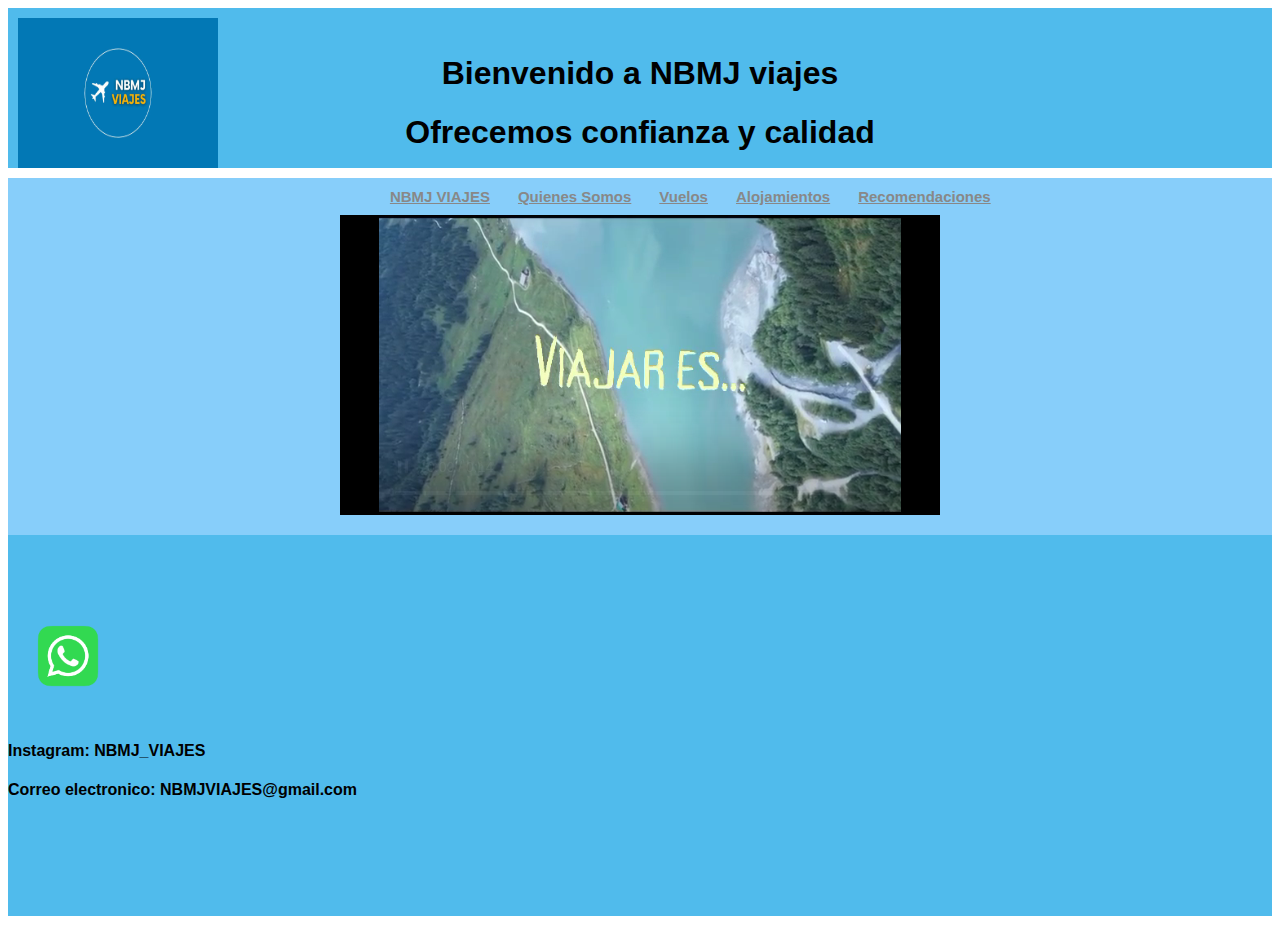
<file: index.html>
<!DOCTYPE html>
<html lang="en">
<head>
  <link rel="stylesheet" href="hoja de estilo.css">
    <meta charset="UTF-8">
    <meta http-equiv="X-UA-Compatible" content="IE=edge">
    <meta name="viewport" content="width=device-width, initial-scale=1.0">
    <title>NBMJ Viajes</title>
    <link rel="icon" type="image/x-icon" href="ICONO.jpeg">
</head>
<body>
  <header>
    <img src="ICONO.jpeg" alt="">
    <h1>Bienvenido a NBMJ viajes</h1>
    <h1>Ofrecemos confianza y calidad</h1>
 </header>
 
 <nav>
    <div class="container-fluid d-flex justify-content-between align-items-center">
      <nav id="navbar" class="navbar order-last order-lg-0" style="margin-left: 28%;">
        <ul>
          <li><a href="NBMJ VIAJES.html">NBMJ VIAJES</a></li>
          <li><a href="quienes somos.html">Quienes Somos</a></li>
          <li><a href="VUELOs.html">Vuelos</a></li>
          <li><a href="Alojamiento.html">Alojamientos</a></li>
          <li><a href="recomendaciones .html">Recomendaciones</a></li>
        </ul>
        <i class="bi bi-list mobile-nav-toggle"></i>
        
      </nav>
      <center><iframe src="Videos/nbmj.mp4"width="600px" height="300px" frameborder="0"></iframe></center>  
  
  <footer>
    <p>
    <h3 id="Contacto"></h3>
    <h4>
      <a href="https://wa.me/543564569326">
         <img class="img" src="wpp_Logo.png" alt="Logo Whatsapp">
         </a> </h4>
     <h4>Instagram: NBMJ_VIAJES</h4>
     <h4>Correo electronico: NBMJVIAJES@gmail.com </h4>
     </p> 
    </p> 
</footer>
     </body>
     <script src="java.js"></script>

</html>
</file>
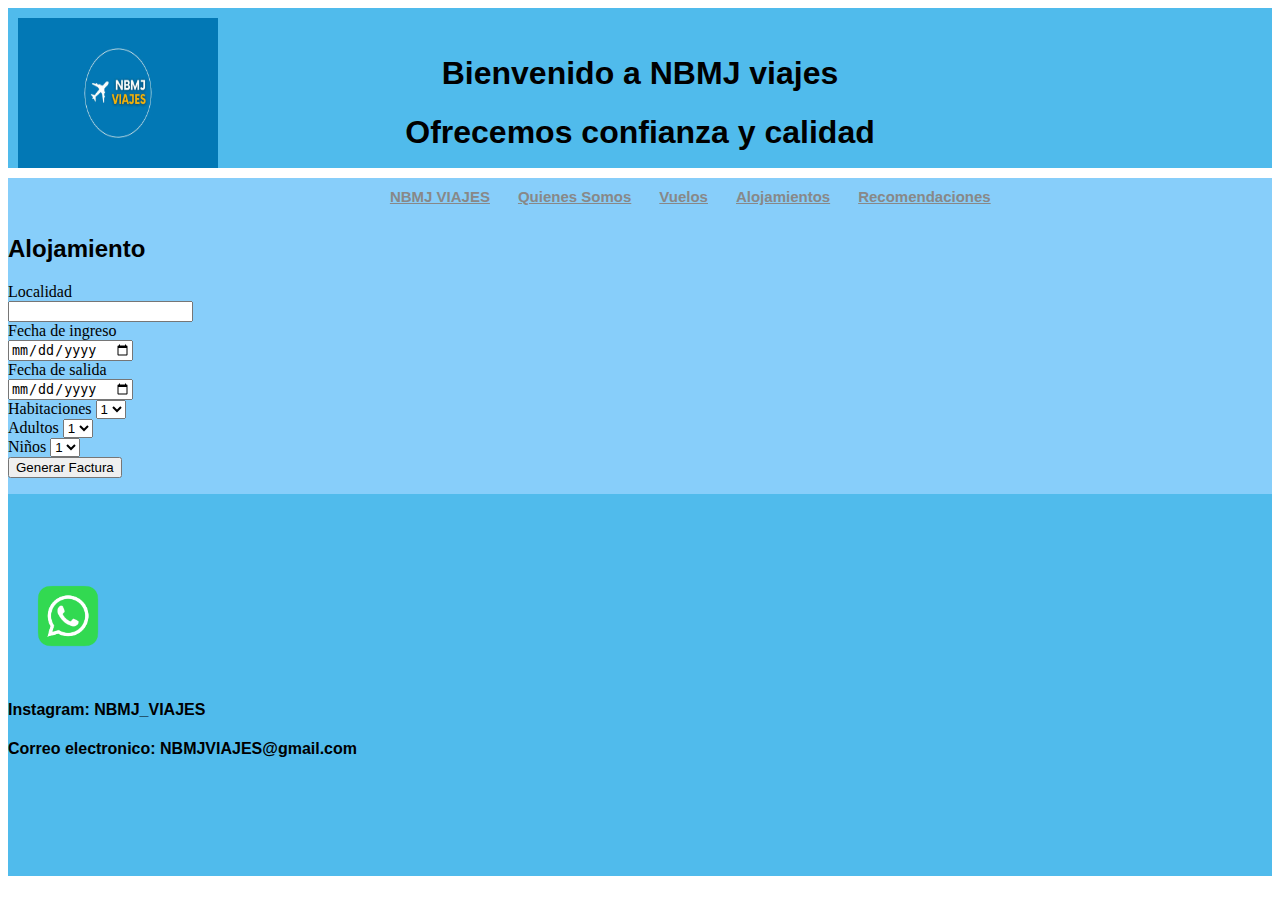
<file: Alojamiento.html>
<!DOCTYPE html>
<html lang="en">
<head>
  <link rel="stylesheet" href="hoja de estilo.css">
    <meta charset="UTF-8">
    <meta http-equiv="X-UA-Compatible" content="IE=edge">
    <meta name="viewport" content="width=device-width, initial-scale=1.0">
    <title>Alojamiento</title>
    <link rel="icon" type="image/x-icon" href="ICONO.jpeg">
</head>
<body>
  <header>
    <img src="ICONO.jpeg" alt="">
    <h1>Bienvenido a NBMJ viajes</h1>
    <h1>Ofrecemos confianza y calidad</h1>
 </header>
 <nav>
  <div class="container-fluid d-flex justify-content-between align-items-center">
    <nav id="navbar" class="navbar order-last order-lg-0" style="margin-left: 28%;">
        <ul>
          <li><a href="NBMJ VIAJES.html">NBMJ VIAJES</a></li>
          <li><a href="quienes somos.html">Quienes Somos</a></li>
          <li><a href="VUELOs.html">Vuelos</a></li>
          <li><a href="Alojamiento.html">Alojamientos</a></li>
          <li><a href="recomendaciones .html">Recomendaciones</a></li>
        </ul>
        <i class="bi bi-list mobile-nav-toggle"></i>
  </nav>
     <form>
      <h2>Alojamiento</h2>
      <label>Localidad</label>
          <br>   
          <input Type="Text" id = "Localidad"name="fecha" required><br>
          <label>Fecha de ingreso</label>
          <br>   
          <input Type="date" id="ingreso" name="Fecha" required><br>
          <label>Fecha de salida</label>
          <br>   
          <input Type="date" id="salida" name="Fecha"required><br>
          <div class="col-md-3">
            <label for="validationCustom04" class="form-label">Habitaciones</label>
            <select class="form-select" id="Habitaciones" required>
              <option value="1">1</option>
              <option value="2">2</option>
                <option value="3">3</option>
                <option value="4">4</option>
                <option value="5">5</option>
                <option value="6">6</option>
               
 
            </select>
            <div class="col-md-3">
              <label for="validationCustom04" class="form-label">Adultos</label>
              <select class="form-select" id="ADULTOS" required>
                <option value="1">1</option>
                <option value="2">2</option>
                <option value="3">3</option>
                <option value="4">4</option>
              
              </select>
              <div class="col-md-3">
                <label for="validationCustom04" class="form-label">Niños</label>
                <select class="form-select" id="NIÑOS" required>
                  <option value="1">1</option>
                  <option value="2">2</option>
                <option value="3">3</option>
                <option value="4">4</option>
              
                </select>
              </form>
                <div class="col-12">
                  <button type="button" onclick="Generar()">Generar Factura</button>
                </div>
                <footer>
                  <div id="Imprimir"></div>
                  <p>
                  <h3 id="Contacto"></h3>
                  <h4>
                    <a href="https://wa.me/543564569326">
                       <img class="img" src="wpp_Logo.png" alt="Logo Whatsapp">
                       </a> </h4>
                   <h4>Instagram: NBMJ_VIAJES</h4>
                   <h4>Correo electronico: NBMJVIAJES@gmail.com </h4>
                   </p> 
                  </p> 
              </footer>
     </body>
     <script src="java.js"></script>

</html>
</file>
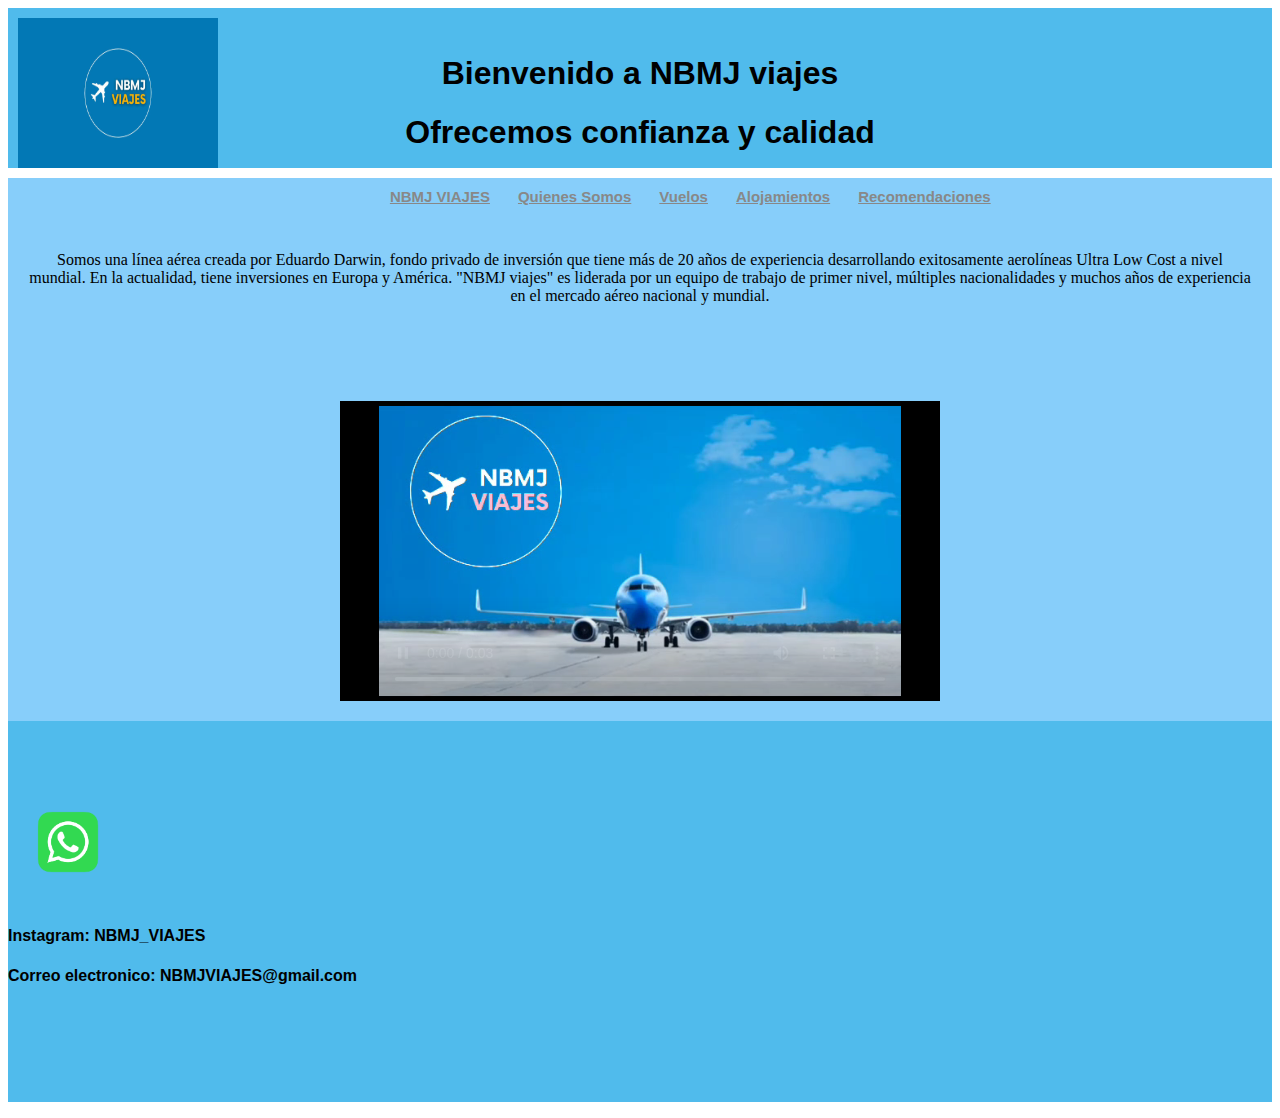
<file: quienes somos.html>
<!DOCTYPE html>
<html lang="en">
<head>
  <link rel="stylesheet" href="hoja de estilo.css">
    <meta charset="UTF-8">
    <meta http-equiv="X-UA-Compatible" content="IE=edge">
    <meta name="viewport" content="width=device-width, initial-scale=1.0">
    <title>quienes somos</title>
    <link rel="icon" type="image/x-icon" href="ICONO.jpeg">

</head>

<body>
    <header>
        <img src="ICONO.jpeg" alt="">
        <h1>Bienvenido a NBMJ viajes</h1>
        <h1>Ofrecemos confianza y calidad</h1>
     </header>
     <nav>
        <div class="container-fluid d-flex justify-content-between align-items-center">
          <nav id="navbar" class="navbar order-last order-lg-0" style="margin-left: 28%;">
            <ul>
              <li><a href="NBMJ VIAJES.html">NBMJ VIAJES</a></li>
                <li><a href="quienes somos.html">Quienes Somos</a></li>
                <li><a href="VUELOs.html">Vuelos</a></li>
                <li><a href="Alojamiento.html">Alojamientos</a></li>
                <li><a href="recomendaciones .html">Recomendaciones</a></li>
            </ul>
            <i class="bi bi-list mobile-nav-toggle"></i>
      </nav>
     <section>
        <article>
            <p  style="text-align: center;" >Somos una línea aérea creada por Eduardo Darwin, fondo privado de inversión que tiene más de 20 años de experiencia desarrollando exitosamente aerolíneas Ultra Low Cost a nivel mundial. En la actualidad, tiene inversiones en Europa y América.
                "NBMJ viajes" es liderada por un equipo de trabajo de primer nivel, múltiples nacionalidades y muchos años de experiencia en el mercado aéreo nacional y mundial.</p>
            <p style="text-align: center;"> 

                <h2 id="Video"></h2> 
                
                <center><iframe src="Videos/quienes somos.mp4" width="600px" height="300px" frameborder="0"></iframe></center>
                <footer>
                  <p>
                  <h3 id="Contacto"></h3>
                  <h4>
                    <a href="https://wa.me/543564569326">
                       <img class="img" src="wpp_Logo.png" alt="Logo Whatsapp">
                       </a> </h4>
                   <h4>Instagram: NBMJ_VIAJES</h4>
                   <h4>Correo electronico: NBMJVIAJES@gmail.com </h4>
                   </p> 
                  </p> 
              </footer>
     </body>

     <script src="java.js"></script>

</html>
</file>
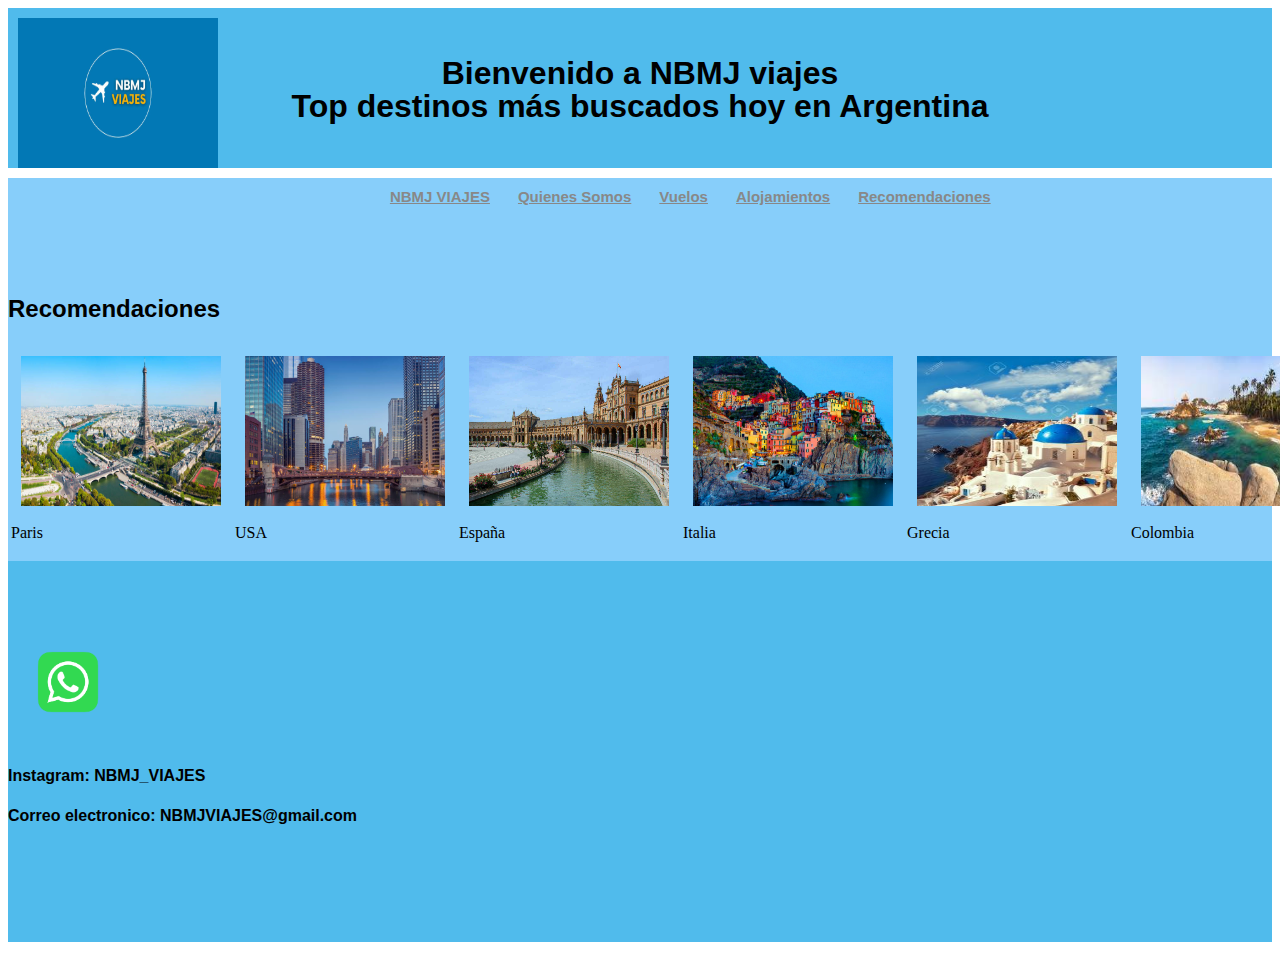
<file: recomendaciones .html>
<!DOCTYPE html>
<html lang="en">
<head>
  <link rel="stylesheet" href="hoja de estilo.css">
    <meta charset="UTF-8">
    <meta http-equiv="X-UA-Compatible" content="IE=edge">
    <meta name="viewport" content="width=device-width, initial-scale=1.0">
    <title>Recomendaciones</title>
    <link rel="icon" type="image/x-icon" href="ICONO.jpeg">
</head>
<body>
    <header>
        <img src="ICONO.jpeg" alt="">
        <h1>Bienvenido a NBMJ viajes</h1>
     </header>
     <nav>
        <div class="container-fluid d-flex justify-content-between align-items-center">
            <nav id="navbar" class="navbar order-last order-lg-0" style="margin-left: 28%;">
            <ul>
                <li><a href="NBMJ VIAJES.html">NBMJ VIAJES</a></li>
                <li><a href="quienes somos.html">Quienes Somos</a></li>
                <li><a href="VUELOs.html">Vuelos</a></li>
                <li><a href="Alojamiento.html">Alojamientos</a></li>
                <li><a href="recomendaciones .html">Recomendaciones</a></li>
            </ul>
            <i class="bi bi-list mobile-nav-toggle"></i>
      </nav>
    <H1>Top destinos más buscados hoy en Argentina</H1>
    <h2>Recomendaciones</h2>
    <table>
<tr>
    <td><img src="paris.png" width="150" height="150"></td>
  <td><img src="Estados unidos.PNG"width="150" height="150" ></td>
   <td><img src="españa.PNG" width="150" height="150"></td>
   <td><img src="Italia.PNG" width="150" height="150" ></td>
   <td><img src="GRECIA.PNG" width="150" height="150" ></td>
   <td><img src="COLOMBIA.PNG"width="150" height="150" ></td>
</tr>
   <td>Paris</td>
   <td>USA</td>
   <td>España</td>
   <td>Italia</td>
   <td>Grecia</td>
   <td>Colombia</td>
</table>
<footer>
    <p>
    <h3 id="Contacto"></h3>
    <h4>
        <a href="https://wa.me/543564569326">
           <img class="img" src="wpp_Logo.png" alt="Logo Whatsapp">
           </a> </h4>
       <h4>Instagram: NBMJ_VIAJES</h4>
       <h4>Correo electronico: NBMJVIAJES@gmail.com </h4>
       </p> 
    </p> 
</footer>
</body>
<script src="java.js"></script> 
</html>
</file>
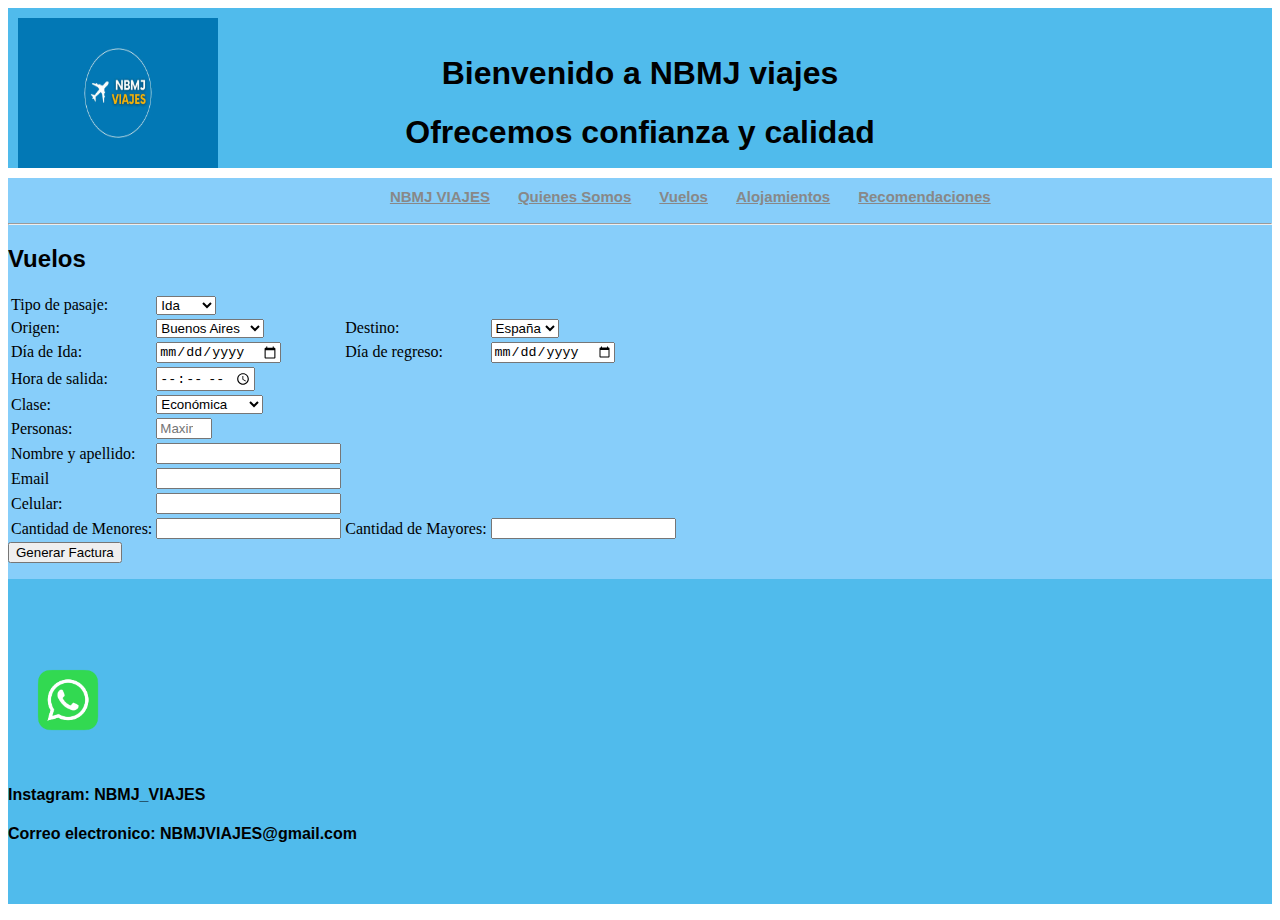
<file: VUELOs.html>
<!DOCTYPE html>
<html lang="en">
<head>
  <link rel="stylesheet" href="hoja de estilo.css">
    <meta charset="UTF-8">
    <meta http-equiv="X-UA-Compatible" content="IE=edge">
    <meta name="viewport" content="width=device-width, initial-scale=1.0">
    <title>Vuelos</title>
    <link rel="icon" type="image/x-icon" href="ICONO.jpeg">
</head>
<body>
    <header>
        <img src="ICONO.jpeg" alt="">
        <h1>Bienvenido a NBMJ viajes</h1>
        <h1>Ofrecemos confianza y calidad</h1>
     </header>
     <nav>
        <div class="container-fluid d-flex justify-content-between align-items-center">
            <nav id="navbar" class="navbar order-last order-lg-0" style="margin-left: 28%;">
            <ul>
                <li><a href="NBMJ VIAJES.html">NBMJ VIAJES</a></li>
                <li><a href="quienes somos.html">Quienes Somos</a></li>
                <li><a href="VUELOs.html">Vuelos</a></li>
                <li><a href="Alojamiento.html">Alojamientos</a></li>
                <li><a href="recomendaciones .html">Recomendaciones</a></li>
           
              
            </ul>
            <i class="bi bi-list mobile-nav-toggle"></i>
      </nav>
    <section>
     <form>
        <hr>
       <h2>Vuelos</h2>
       
        <table>
            <tr>
                <td>Tipo de pasaje:</td>
                <td><select name="clase" id="pasaje">
                 <option value="ida">Ida</option>
                 <option value="vuelta">Vuelta</option>
             </select></td>
            </tr>
           <tr>
            <td>Origen:</td>
            <td><select name="desde" id="desde">
             <option value="buenos aires">Buenos Aires</option>
             <option value="cordoba">Córdoba</option>
             <option value="san francisco">San Francisco</option>
               <td>Destino:</td>
               <td><select name="hasta" id="hasta">
                <option value="españa">España</option>
                <option value="italia">Italia</option>
                <option value="eeuu">EEUU</option>
            </select></td>
               
           </tr>
           <tr>
               <td>Día de Ida:</td>
               <td><input type="date"  id="fecha" required></td>
               <td>Día de regreso:</td>
               <td><input type="date"  id="reg" required></td>
           </tr>
           <tr>
               <td>Hora de salida:</td>
               <td><input type="time" id="hora"  required></td>
           </tr>
           <tr>
               <td>Clase:</td>
               <td><select name="clase" id="clase">
                <option value="Económica">Económica</option>
                <option value="Primera Clase">Primera Clase</option>
            </select></td>
           </tr>
           <tr>
               <td>Personas:</td>
               <td><input type="number" name="personas" id="personas" min="1" max="10" placeholder="Maximo 10"></td>
           </tr>
           <tr>
            <td>Nombre y apellido:</td>
            <td><input type="text" id="nombre"></td>
            </tr>
            <tr>
                <td>Email</td>
                <td><input type="text" id="email"></td>
            </tr>
           
            <tr>
                <td>Celular:</td>
                <td><input type="text" id="celular"></td>
            </tr>
            <tr>
               <td>Cantidad de Menores:</td>
               <td><input type="number" id="menores"></td>
            <td>Cantidad de Mayores:</td>
            <td><input type="number" id="mayores"></td>
        </tr> 
     
       </table>
       <button type="button" onclick="generar()">Generar Factura</button>
       
</form>
<div id="imprimir"></div>

<footer>
    <p>
    <h3 id="Contacto"></h3>
    <h4>
     <a href="https://wa.me/543564569326">
        <img class="img" src="wpp_Logo.png" alt="Logo Whatsapp">
        </a> </h4>
    <h4>Instagram: NBMJ_VIAJES</h4>
    <h4>Correo electronico: NBMJVIAJES@gmail.com </h4>
    </p> 
</footer>




</body>
<script src="java.js"></script>
</html>
</file>
<file: hoja de estilo.css>
p{
  padding: 20px;

}


#header {
    background: #e9e8e6;
    box-shadow: 0px 0px 25px 0 rgba(0, 0, 0, 0.08);
    z-index: 997;
    padding: 15px 0;
    
  }


  .img {
    width: auto;
    height: 100px;
  }
  form{
    background-color: lightskyblue;
  }
  .navbar {
    padding: 0;
  }
  
  .navbar ul {
    margin: 0;
    padding: 0;
    display: flex;
    list-style: none;
    align-items: center;
  }
  
  .navbar li {
    position: relative;
    padding: 10px 0 10px 28px;
  }
  
  .navbar a,
  .navbar a:focus {
    display: flex;
    align-items: center;
    justify-content: space-between;
    font-family: "Raleway", sans-serif;
    font-size: 15px;
    font-weight: 600;
    color: #888888;
    white-space: nowrap;
    transition: 0.3s;
    position: relative;
  }
  
  .navbar a i,
  .navbar a:focus i {
    font-size: 12px;
    line-height: 0;
    margin-left: 5px;
  }
  
  .navbar>ul>li>a:before {
    content: "";
    position: absolute;
    width: 0;
    height: 2px;
    bottom: -5px;
    left: 0;
    background-color: #34b7a7;
    visibility: hidden;
    width: 0px;
    transition: all 0.3s ease-in-out 0s;
  }
  
  .navbar a:hover:before,
  .navbar li:hover>a:before,
  .navbar .active:before {
    visibility: visible;
    width: 25px;
  }
  
  .navbar a:hover,
  .navbar .active,
  .navbar .active:focus,
  .navbar li:hover>a {
    color: #222222;
  }
  
  .navbar .dropdown ul {
    display: block;
    position: absolute;
    left: 14px;
    top: calc(100% + 30px);
    margin: 0;
    padding: 10px 0;
    z-index: 99;
    opacity: 0;
    visibility: hidden;
    background: #fff;
    box-shadow: 0px 0px 30px rgba(127, 137, 161, 0.25);
    transition: 0.3s;
    border-radius: 4px;
  }
  
  .navbar .dropdown ul li {
    min-width: 200px;
    padding: 0;
  }
  
  .navbar .dropdown ul a {
    padding: 10px 20px;
    font-size: 15px;
    text-transform: none;
    font-weight: 600;
  }
  
  .navbar .dropdown ul a i {
    font-size: 12px;
  }
  
  .navbar .dropdown ul a:hover,
  .navbar .dropdown ul .active:hover,
  .navbar .dropdown ul li:hover>a {
    color: #34b7a7;
  }
  
  .navbar .dropdown:hover>ul {
    opacity: 1;
    top: 100%;
    visibility: visible;
  }
  
  .navbar .dropdown .dropdown ul {
    top: 0;
    left: calc(100% - 30px);
    visibility: hidden;
  }
  
  .navbar .dropdown .dropdown:hover>ul {
    opacity: 1;
    top: 0;
    left: 100%;
    visibility: visible;
  }
  
  @media (max-width: 1366px) {
    .navbar .dropdown .dropdown ul {
      left: -90%;
    }
  
    .navbar .dropdown .dropdown:hover>ul {
      left: -100%;
    }
  }
  footer{background-color: rgb(234, 236, 210);}
  #footer {
    background: #e9e8e6;
    padding: 30px 0;
    color: #222222;
    font-size: 14px;
    text-align: center;
  }
  
  #footer .credits {
    padding-top: 5px;
    font-size: 13px;
  }
  
  #footer .credits a {
    color: #3d2fbb;
  }
  header{background-color: #50bbec;}
  nav{background-color: lightskyblue;}
  /* The dots/bullets/indicators */
  .dot {
    height: 15px;
    width: 15px;
    margin: 0 2px;
    background-color: #bbb;
    border-radius: 50%;
    display: inline-block;
    transition: background-color 0.6s ease;
  }
  h1,
  h2,
  h3,
  h4,
  h5,
  h6 {
    font-family: "Raleway", sans-serif;
  }
  .back-to-top {
    position: fixed;
    visibility: hidden;
    opacity: 0;
    right: 15px;
    bottom: 15px;
    z-index: 996;
    background: #3d2fbb;
    width: 40px;
    height: 40px;
    border-radius: 50px;
    transition: all 0.4s;
  }
  
  .back-to-top i {
    font-size: 24px;
    color: #fff;
    line-height: 0;
  }
  
  .back-to-top:hover {
    background: #3d2fbb;
    color: #fff;
  }
  
  .back-to-top.active {
    visibility: visible;
    opacity: 1;
  }

.titulos{
    text-align: center;
    font-family:Georgia, 'Times New Roman', Times, serif
    
}

img
{
  width: 200px;
  height: 150px;
  margin: 10px;
}

h1{
   text-align: center;
   transform: translate(0%,-400%);
   
}

header{
  height: 160px;
  margin-bottom: 10px;
}
footer{
  background-color: #50bbec;
}
</file>
